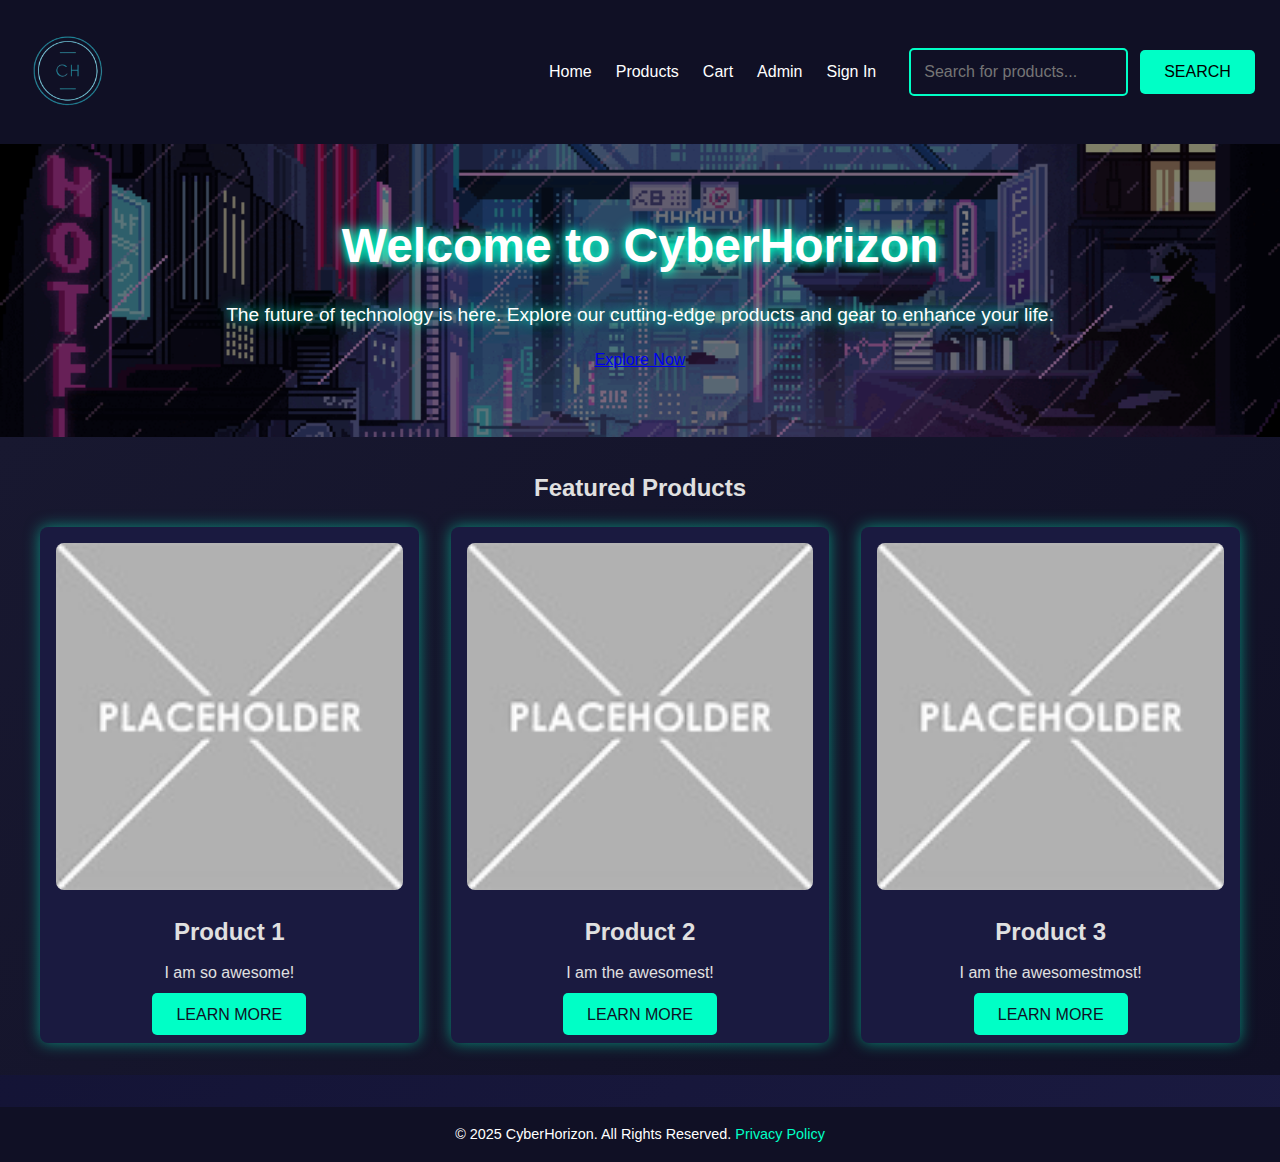
<file: public/index.html>
<!DOCTYPE html>
<html lang="en">

<head>
    <meta charset = "UTF-8">
    <meta name="viewport" content="width=device-width, initial-scale=1.0">
    <title>CyberHorizon</title>
    <link rel="stylesheet" href="styles/styles.css">
</head>
<body>

    <!-- Header -->
    <header>
        <div class="logo">
            <img src="images/Potentiallogo-removebg-preview.png" alt="CyberHorizon Logo" class="logo-image">
        </div>
        <nav>
            <a href="index.html">Home</a>
            <a href="products.html">Products</a>
            <a href="cart.html">Cart</a>
            <a href="admin-products.html">Admin</a>
            <a href="#">Sign In</a>
            <section class="search-container">
                <input type="text" placeholder="Search for products...">
                <button>Search</button>
            </section>
        </nav>
    </header>


    <!-- Splash -->
    <section class="splash">
        <img src="images/test.gif" alt="Cyberpunk Animation" class="splash-gif">
        <div class="splash-overlay"></div>
        <h1>Welcome to CyberHorizon</h1>
        <p>The future of technology is here. Explore our cutting-edge products and gear to enhance your life.</p>
        <a href="products.html" class="cta">Explore Now</a>
    </section>

    <!-- Featured Products -->
    <section class="featured">
        <h2>Featured Products</h2>
        <div class="featured-grid">
            <div class="featured-item">
                <img src="images/placeholder.jpg" alt="Product 1">
                <h3>Product 1</h3>
                <p>I am so awesome!</p>
                <a href="details.html" class="cta">Learn More</a>
            </div>
            <div class="featured-item">
                <img src="images/placeholder.jpg" alt="Product 1">
                <h3>Product 2</h3>
                <p>I am the awesomest!</p>
                <a href="details.html" class="cta">Learn More</a>
            </div>
            <div class="featured-item">
                <img src="images/placeholder.jpg" alt="Product 1">
                <h3>Product 3</h3>
                <p>I am the awesomestmost!</p>
                <a href="details.html" class="cta">Learn More</a>
            </div>
        </div>
    </section>

    <!-- Footer -->
   <footer>
    <p>&copy; 2025 CyberHorizon. All Rights Reserved. <a href="#">Privacy Policy</a></p>
    </footer>
</body>




</html>
</file>
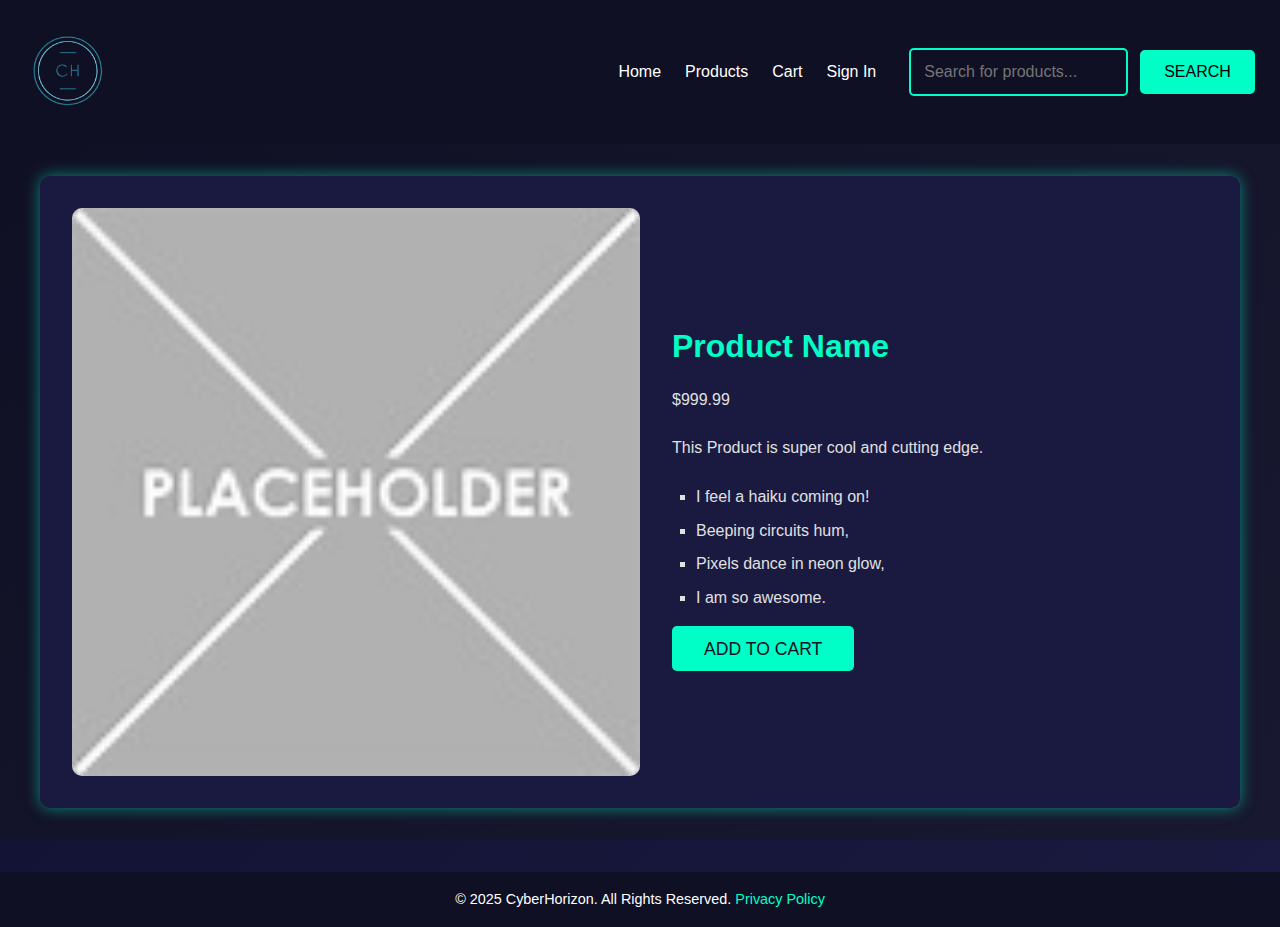
<file: public/details.html>
<!DOCTYPE html>
<html lang="en">
<head>
  <meta charset="UTF-8">
  <meta name="viewport" content="width=device-width, initial-scale=1.0">
  <title>Product Details | CyberHorizon</title>
  <link rel="stylesheet" href="styles/styles.css">
</head>
<body>
  <!-- Header -->
  <header>
    <div class="logo">
        <img src="images/Potentiallogo-removebg-preview.png" alt="CyberHorizon Logo" class="logo-image">
    </div>
    <nav>
      <a href="index.html">Home</a>
      <a href="products.html">Products</a>
      <a href="cart.html">Cart</a>
      <a href="#">Sign In</a>
      <section class="search-container">
        <input type="text" placeholder="Search for products...">
        <button>Search</button>
      </section>
    </nav>
  </header>

  <!-- Product Details -->
   <section class="product-details">
    <div class="details-container">
        <img src="images/placeholder.jpg" alt="Product image" class="product-image">
        <div class="details-content">
            <h1>Product Name</h1>
            <p class="price">$999.99</p>
            <p>This Product is super cool and cutting edge.</p>
            <ul class="features">
                <li>I feel a haiku coming on!</li>
                <li>Beeping circuits hum,</li>
                <li>Pixels dance in neon glow,</li>
                <li>I am so awesome.</li>      
            </ul>
            <a href="#" class="cta">Add To Cart</a>
        </div>
    </div>
   </section>

   <!-- Footer -->
   <footer>
    <p>&copy; 2025 CyberHorizon. All Rights Reserved. <a href="#">Privacy Policy</a></p>
    </footer>
</body>
</html>
</file>
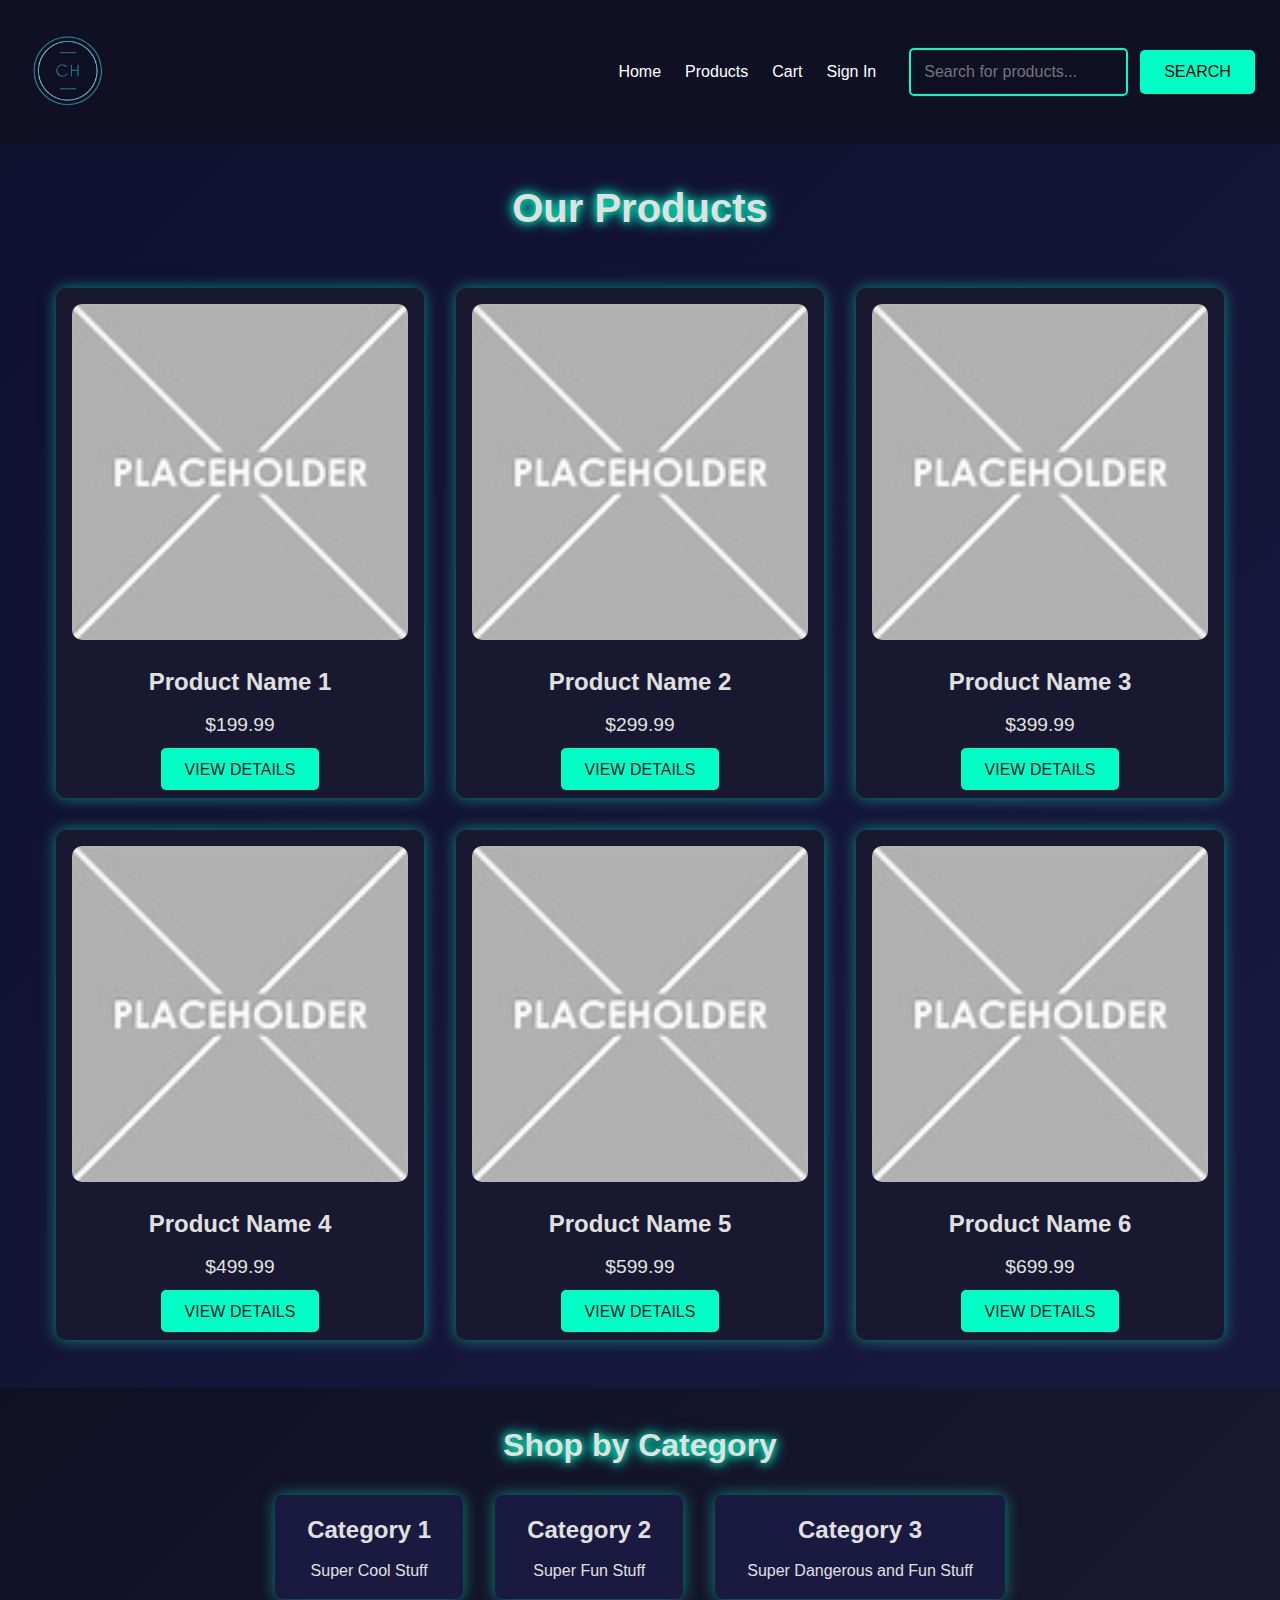
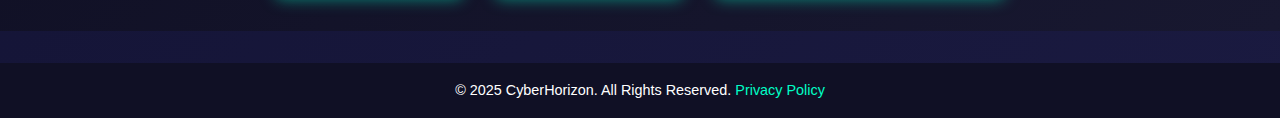
<file: public/products.html>
<!DOCTYPE html>
<html lang="en">
<head>
  <meta charset="UTF-8">
  <meta name="viewport" content="width=device-width, initial-scale=1.0">
  <title>Product Details | CyberHorizon</title>
  <link rel="stylesheet" href="styles/styles.css">
</head>
<body>
    <!-- Header -->
    <header>
    <div class="logo">
        <img src="images/Potentiallogo-removebg-preview.png" alt="CyberHorizon Logo" class="logo-image">
    </div>
    <nav>
      <a href="index.html">Home</a>
      <a href="products.html">Products</a>
      <a href="cart.html">Cart</a>
      <a href="#">Sign In</a>
      <section class="search-container">
        <input type="text" placeholder="Search for products...">
        <button>Search</button>
      </section>
    </nav>
     </header>

     <!-- Products Section -->
      <section class="products">
        <h1>Our Products</h1>
        <div class="product-grid">

            <!-- Product 1 -->
             <div class="product">
                <img src="images/placeholder.jpg" alt="Product 1">
                <h2>Product Name 1</h2>
                <p>$199.99</p>
                <a href="details.html" class="tag">View Details</a>
             </div>

             <!-- Product 2 -->
             <div class="product">
                <img src="images/placeholder.jpg" alt="Product 1">
                <h2>Product Name 2</h2>
                <p>$299.99</p>
                <a href="details.html" class="tag">View Details</a>
             </div>

             <!-- Product 3 -->
             <div class="product">
                <img src="images/placeholder.jpg" alt="Product 1">
                <h2>Product Name 3</h2>
                <p>$399.99</p>
                <a href="details.html" class="tag">View Details</a>
             </div>

             <!-- Product 4 -->
             <div class="product">
                <img src="images/placeholder.jpg" alt="Product 1">
                <h2>Product Name 4</h2>
                <p>$499.99</p>
                <a href="details.html" class="tag">View Details</a>
             </div>

             <!-- Product 5 -->
             <div class="product">
                <img src="images/placeholder.jpg" alt="Product 1">
                <h2>Product Name 5</h2>
                <p>$599.99</p>
                <a href="details.html" class="tag">View Details</a>
             </div>

             <!-- Product 6 -->
             <div class="product">
                <img src="images/placeholder.jpg" alt="Product 1">
                <h2>Product Name 6</h2>
                <p>$699.99</p>
                <a href="details.html" class="tag">View Details</a>
             </div>

        </div>
      </section>

    <!-- Category Suggestions Maybe -->
     <section class="categories">
        <h2>Shop by Category</h2>
        <div class="category-grid">
            <div class="category">
                <h3>Category 1</h3>
                <p>Super Cool Stuff</p>
            </div>
            <div class="category">
                <h3>Category 2</h3>
                <p>Super Fun Stuff</p>
            </div>
            <div class="category">
                <h3>Category 3</h3>
                <p>Super Dangerous and Fun Stuff</p>
            </div>
        </div>
     </section>



     <!-- Footer -->
     <footer>
        <p>&copy; 2025 CyberHorizon. All Rights Reserved. <a href="#">Privacy Policy</a></p>
        </footer>
    </body>
    </html>
</file>
<file: public/styles/styles.css>
/* General */

*{
    margin: 0;
    padding: 0;
    box-sizing: border-box;
}

/* Body Style */
body {
    font-family: 'Orbitron', sans-serif;
    background: linear-gradient(135deg, #0f0f2e, #1a1a40);
    color: #e0e0e0;
    line-height: 1.6;
}

/* Header Style */
header{
    background: #101025;
    color: #fff;
    padding: 1rem;
    display: flex;
    justify-content: space-between;
    align-items: center;
}

.logo-image{
    height: 80px;
    margin-right: 10px;
}

nav{
    display: flex;
    align-items: center;
    gap: 1.5rem;
}

header nav a{
    color: #fff;
    text-decoration: none;
    margin-left: 1.rem;
    font-size: 1rem;
    transition: color 0.3s ease;
}

header nav a:hover{
    color: #00ffc6;
}

.search-container{
    margin: 2rem auto;
    text-align: center;
}

.search-container input[type="text"]{
    width: 60%;
    padding: 0.8rem;
    border: 2px solid #00ffc6;
    border-radius: 5px;
    background: #101025;
    color: #e0e0e0;
    font-size: 1rem;
}

.search-container button{
    background: #00ffc6;
    border: none;
    padding: 0.8rem 1.5rem;
    color: 101025;
    font-size: 1rem;
    text-transform: uppercase;
    border-radius: 5px;
    cursor: pointer;
    margin-left: 0.5rem;
    transition: background 0.3s ease;
}

.search-container button:hover{
    background: #00bfa5;
}

/* Footer Style */

footer{
    background: #101025;
    color: #fff;
    text-align: center;
    padding: 1rem;
    margin-top: 2rem;
    font-size: 0.9rem;
}

footer a{
    color: #00ffc6;
    text-decoration: none;
}

footer a:hover{
    text-decoration: underline;
}
/* Splash Style */

.splash {
    position: relative;
    text-align: center;
    padding: 4rem 2rem;
    color: #fff;
}

.splash-gif{
    position: absolute;
    top: 0;
    left: 0;
    width: 100%;
    height: 100%;
    object-fit: cover;
    z-index: -2;
}

.splash-overlay {
    position: absolute;
    top: 0;
    left: 0;
    width: 100%;
    height: 100%;
    background: rgba(0, 0, 0, 0.5);
    z-index: -1;
}

.splash h1, .splash p, .splash cta {
    position: relative;
    z-index: 1;
    text-shadow: 0 0 10px rgba(0, 255, 198, 0.8), 0 0 20px rgba(0, 255, 198, 0.5);
}

.splash h1{
    font-size: 3rem;
    text-shadow: 0 0 8px #00ffc6, 0 0 15px #00ffc6;
}

.splash p{
    font-size: 1.2rem;
    margin: 1rem 0;
}

.splash cta{
    display: inline-block;
    background: #00ffc6;
    color: #101025;
    text-transform: uppercase;
    padding: 0.8rem 2rem;
    font-size: 1.1rem;
    border-radius: 5px;
    text-decoration: none;
    margin-top: 1.5rem;
    transition: transform 0.2s ease, background 0.3s ease;
}

.splash.cta:hover{
    transform: scale(1.05);
    background: #00bfa5;
}

/* Featured Products */

.featured{
    padding: 2rem;
    background: linear-gradient(135deg, #181830, #101025);
    color: #e0e0e0;
    text-align: center;
}

featured h2{
    font-size: 2rem;
    margin-bottom: 1.5rem;
    text-shadow: 0 0 8px #00ffc6, 0 0 15px #00ffc6;
}

.featured-grid{
    display: grid;
    grid-template-columns: repeat(3, 1fr);
    gap: 2rem;
    max-width: 1200px;
    margin: 0 auto;
    margin-top: 20px;
}

.featured-item{
    background: #1a1a40;
    padding: 1rem;
    border-radius: 8px;
    text-align: center;
    box-shadow: 0 0 15px rgba(0, 255, 198, 0.5);
}

.featured-item img{
    width: 100%;
    border-radius: 8px;
    margin-bottom: 1rem;
}

.featured-item h3{
    font-size: 1.5rem;
    margin-bottom: 0.5rem;
}

.featured-item p{
    font-size: 1rem;
    margin-bottom: 1rem;
}

.featured-item .cta {
    background: #00ffc6;
    color: #101025;
    text-transform: uppercase;
    padding: 0.8rem 1.5rem;
    font-size: 1rem;
    border-radius: 5px;
    text-decoration: none;
    transition: transform 0.2s ease, background 0.3s ease;
}

.featured-item .cta:hover{
    transform: scale(1.05);
    background: #00bfa5;
}


/* Products Style */

.products {
    padding: 2rem;
    text-align: center;
    color: #e0e0e0;
}

.products h1{
    font-size: 2.5rem;
    margin-bottom: 2rem;
    text-shadow: 0 0 8px #00ffc6, 0 0 15px #00ffc6;
}

.product h2{
    font-size: 1.5rem;
    margin-bottom: 0.5rem;
}

.product p{
    font-size: 1.2rem;
    margin-bottom: 1rem;
}

.product .tag{
    background: #00ffc6;
    color: #101025;
    text-transform: uppercase;
    padding: 0.8rem 1.5rem;
    font-size: 1rem;
    border-radius: 5px;
    text-decoration: none;
    transition: transform 0.2s ease, background 0.3s ease;
}

.product .tag:hover{
    transform: scale(1.05);
    background: #00bfa5;
}

.product-grid{
    display: grid;
    grid-template-columns: repeat(3, 1fr);
    gap: 2rem;
    padding: 1rem;
    max-width: 1200px;
    margin: 0 auto;
}

.product{
    background: #181830;
    border-radius: 10px;
    padding: 1rem;
    text-align: center;
    box-shadow: 0 0 15px rgba(0, 255, 198, 0.5);
}

.product img{
    width: 100%;
    border-radius: 10px;
    margin-bottom: 1rem;
}

/* Category Style */

.categories{
    padding: 2rem;
    background: linear-gradient(135deg, #101025, #181830);
    color: #e0e0e0;
    text-align: center;
}

.categories h2{
    font-size: 2rem;
    margin-bottom: 1.5rem;
    text-shadow: 0 0 8px #00ffc6, 0 0 15px #00ffc6;
}

.category-grid{
    display: flex;
    justify-content: center;
    gap: 2rem;
}

.category{
    background: #1a1a40;
    padding: 1rem 2rem;
    border-radius: 8px;
    text-align: center;
    box-shadow: 0 0 15px rgba(0,255,198,0.5);
}

.category h3{
    font-size: 1.5rem;
    margin-bottom: 0.5rem;
}

.category p{
    font-size: 1rem;
}

/* Product Details Style */

.product-details{
    padding: 2rem;
    background: linear-gradient(135deg, #101025, #181830);
    color: #e0e0e0;
}

.details-container{
    display: flex;
    align-items: center;
    gap: 2rem;
    max-width: 1200px;
    margin: 0 auto;
    background: #1a1a40;
    border-radius: 10px;
    padding: 2rem;
    box-shadow: 0 0 15px rgba(0, 255, 198, 0.5);
}

.product-image{
    width: 50%;
    border-radius: 10px;
}

.details-content{
    flex: 1;
}

.details-content h1{
    font-size: 2rem;
    margin-bottom: 1rem;
    color: #00ffc6;
}

.details-content.price{
    font-size: 1.5rem;
    color: #00bfa5;
    margin-bottom: 1rem;
}

.details-content p{
    font-size: 1rem;
    margin-bottom: 1.5rem;
    line-height: 1.5;
}

.details-content ul{
    margin-bottom: 1.5rem;
    list-style-type: square;
    padding-left: 1.5rem;
}

.details-content ul li{
    margin-bottom: 0.5rem;
    font-size: 1rem;
}

.details-content .cta {
    background: #00ffc6;
    color: #101025;
    text-transform: uppercase;
    padding: 0.8rem 2rem;
    font-size: 1.1rem;
    border-radius: 5px;
    text-decoration: none;
    transition: transform 0.2s ease, background 0.3s ease;
}
  
.details-content .cta:hover {
    transform: scale(1.05);
    background: #00bfa5; 
}

/* Cart Style */

.cart {
    padding: 20px;
}

.cart-items {
    display: flex;
    flex-direction: column;
}

.cart-item {
    display: flex;
    align-items: center;
    margin-bottom: 20px;
}

.cart-item-image {
    width: 100px;
    height: 100px;
    margin-right: 20px;
}

.cart-item-details {
    flex-grow: 1;
}

.cart-item-total {
    margin-left: 20px;
}

.cart-summary {
    margin-top: 20px;
    padding: 20px;
    border-top: 1px solid #ccc;
}

.cart-summary p {
    margin: 10px 0;
}

.checkout {
    display: block;
    width: 100%;
    padding: 10px;
    background-color: #007bff;
    color: white;
    border: none;
    cursor: pointer;
    text-align: center;
}

.checkout:hover {
    background-color: #0056b3;
}
</file>
